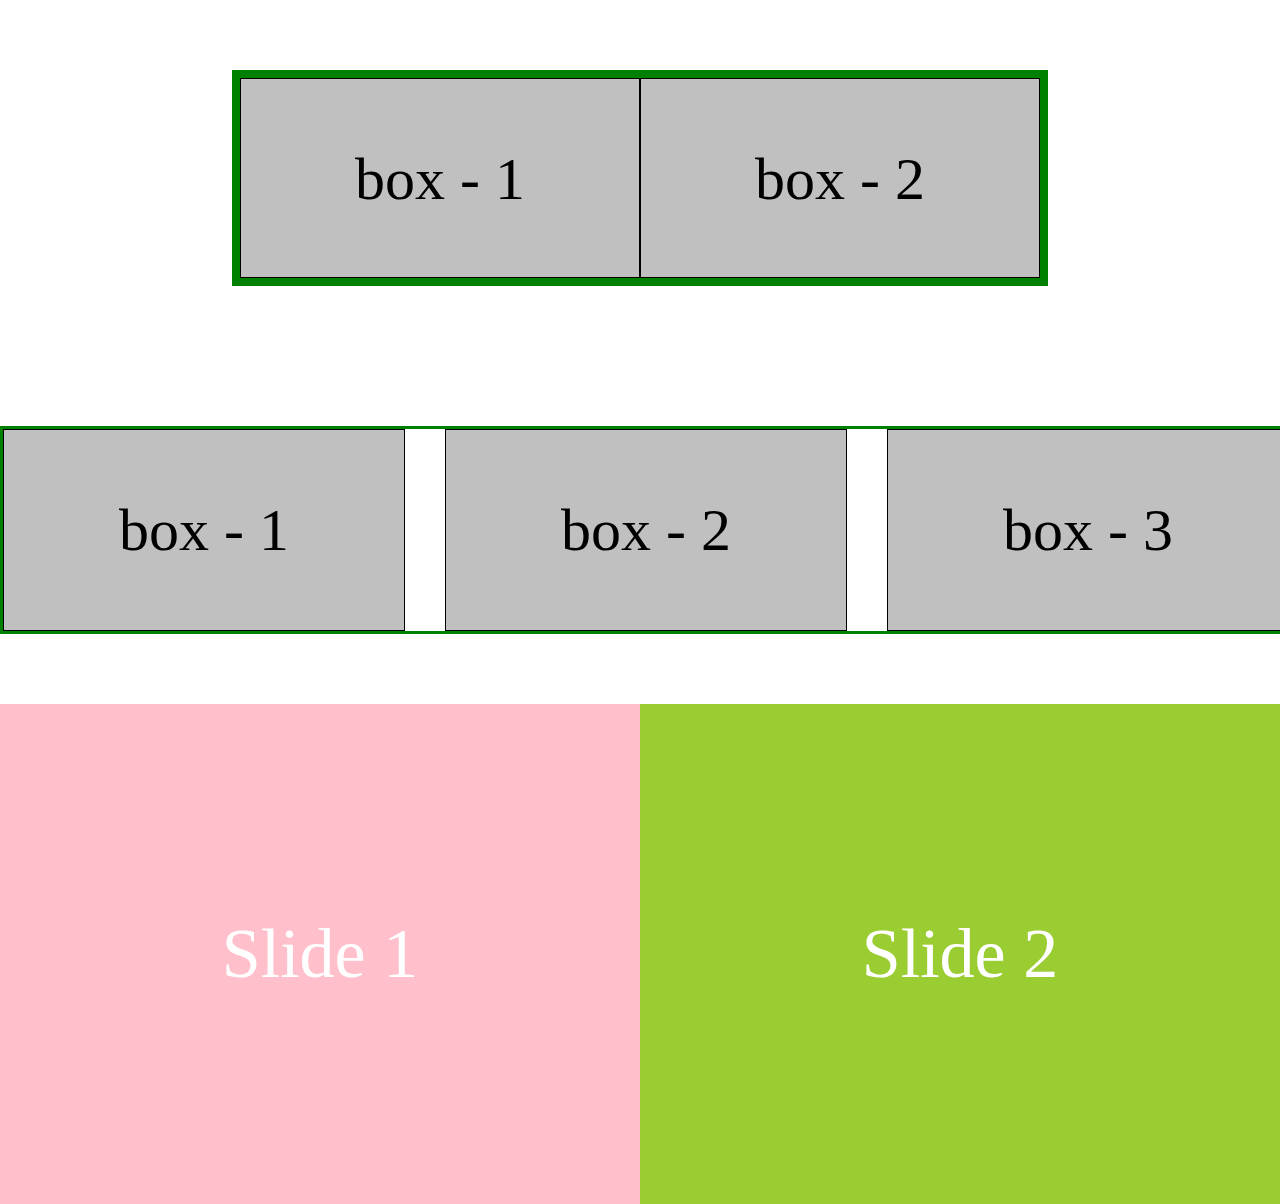
<file: 디자인자료/가로슬라이드.html>
<!DOCTYPE html>
<html lang="ko">
<head>
<meta charset="UTF-8">
<meta name="viewport" content="width=device-width, initial-scale=1.0">
<title>가로슬라이드</title>
<style>
    * {margin: 0; padding: 0; list-style: none;}
</style>
</head>
<body>
<style>
    .ex1 {padding: 70px 0;}
    .ex1 .inner {
        width: 800px; margin: auto; overflow: hidden;
        border: 8px solid green;
    }
    .ex1 ul {
        outline: 3px solid red;
        display: flex;  flex-direction: row;  flex-wrap: nowrap;
    }
    .ex1 li {
        flex-shrink: 0;
        width: 50%;height: 200px;text-align: center;
        box-sizing: border-box;
        border: 1px solid #000;line-height: 200px;
        background: silver;font-size: 60px;
    }
</style>
<div class="ex1">
    <div class="inner">
    <ul>
        <li>box - 1</li>
        <li>box - 2</li>
        <li>box - 3</li>
        <li>box - 4</li>
        <li>box - 5</li>
    </ul>
    </div>
</div>
<style>
    .ex2 {padding: 70px 0;}
    .ex2 .inner {
        width: 1280px; margin: auto; overflow: hidden;
        border: 3px solid green;
    }
    .ex2 ul {
        display: flex; 
    }
    .ex2 li {
    flex-shrink: 0;
    width: 400px;height: 200px;text-align: center;
    margin-right: 40px;
    border: 1px solid #000;line-height: 200px;
    background: silver;font-size: 60px;
    }
</style>
<div class="ex2">
    <div class="inner">
    <ul>
        <li>box - 1</li>
        <li>box - 2</li>
        <li>box - 3</li>
        <li>box - 4</li>
        <li>box - 5</li>
    </ul>
    </div>
</div>
<style>
    .slider_wrap{display: flex; }
    .slide{ 
        flex-shrink: 0; width: 50vw;
        height: 500px; display: flex; justify-content: center; align-items: center; font-size: 70px; color: #fff;
    }
    .slide1 {background: pink;}
    .slide2 {background: yellowgreen;}
    .slide3 {background: orange;}
    .slide4 {background: slateblue;}
</style>
<div class="ex3">
    <div class="inner">
        <div class="slider_wrap">
            <div class="slide slide1">Slide 1</div>
            <div class="slide slide2">Slide 2</div>
            <div class="slide slide3">Slide 3</div>
            <div class="slide slide4">Slide 4</div>
        </div>
    </div>
</div>
</body>
</html>
</file>
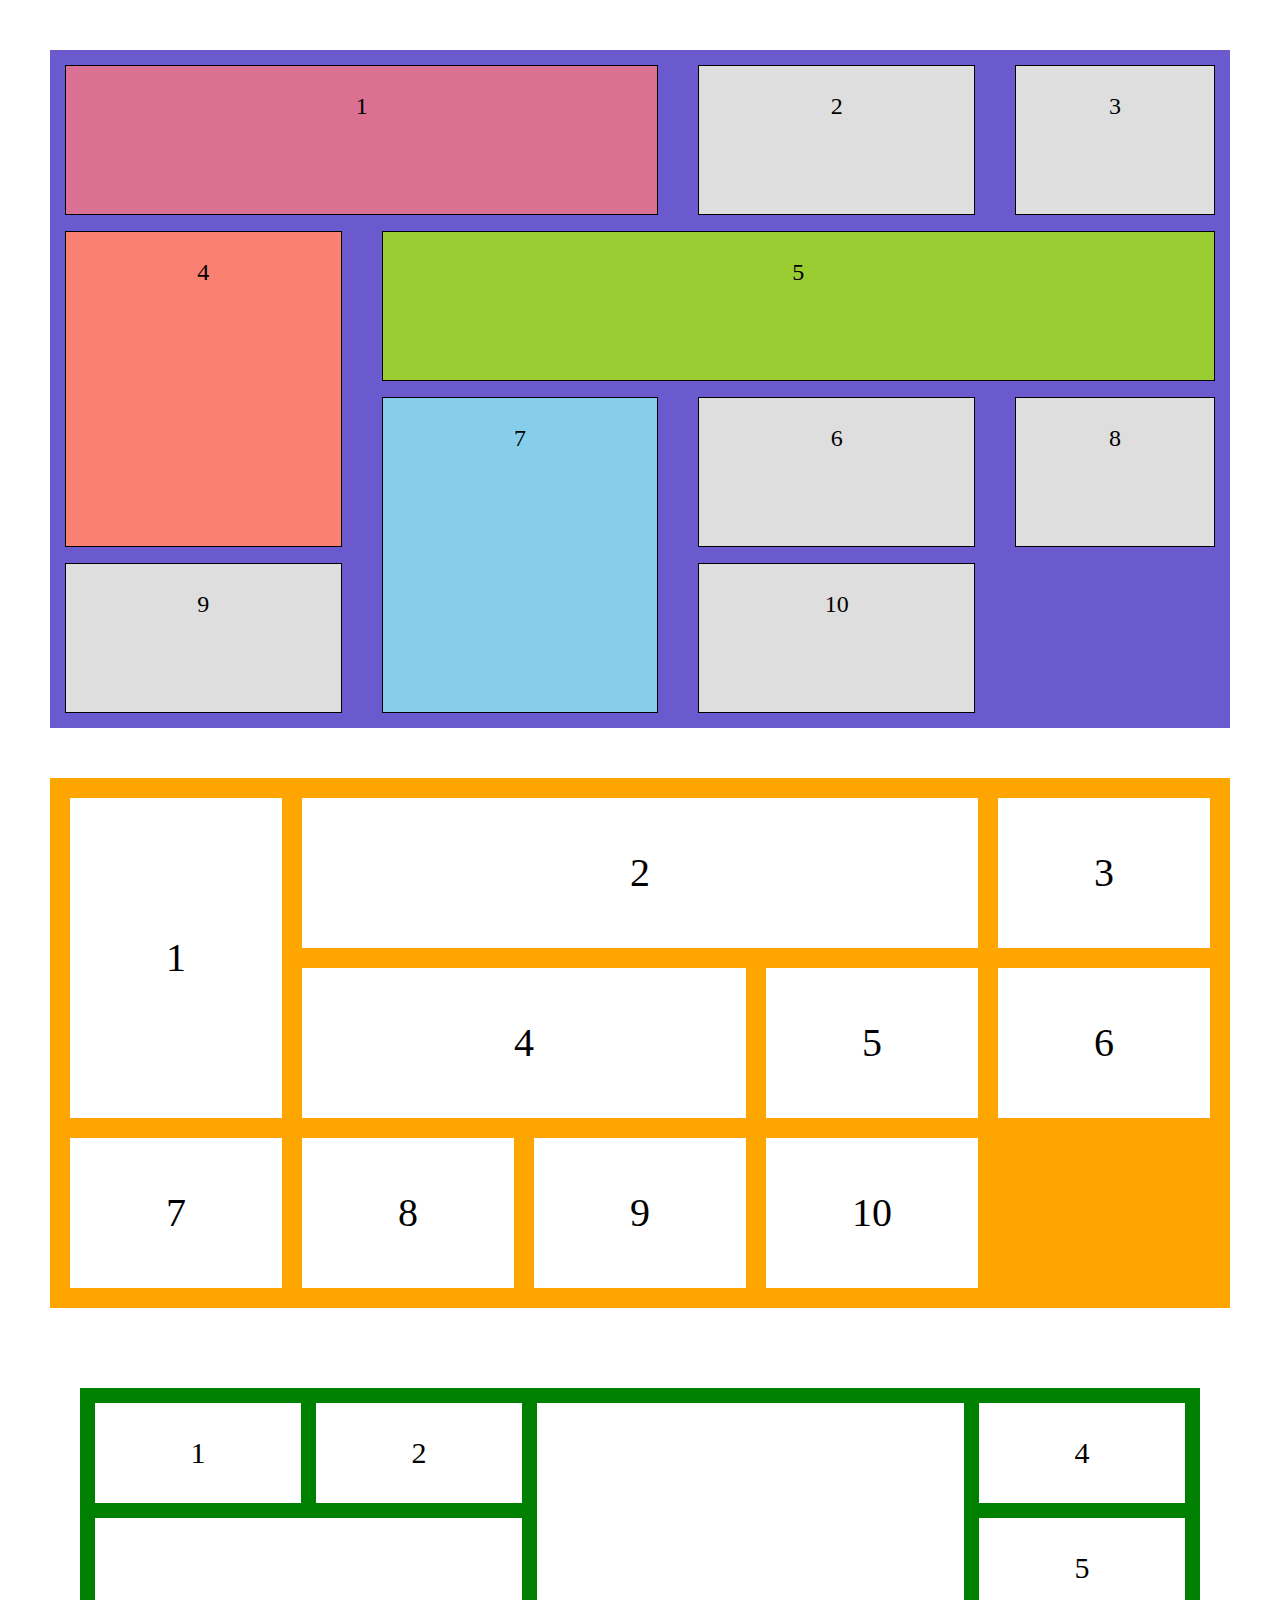
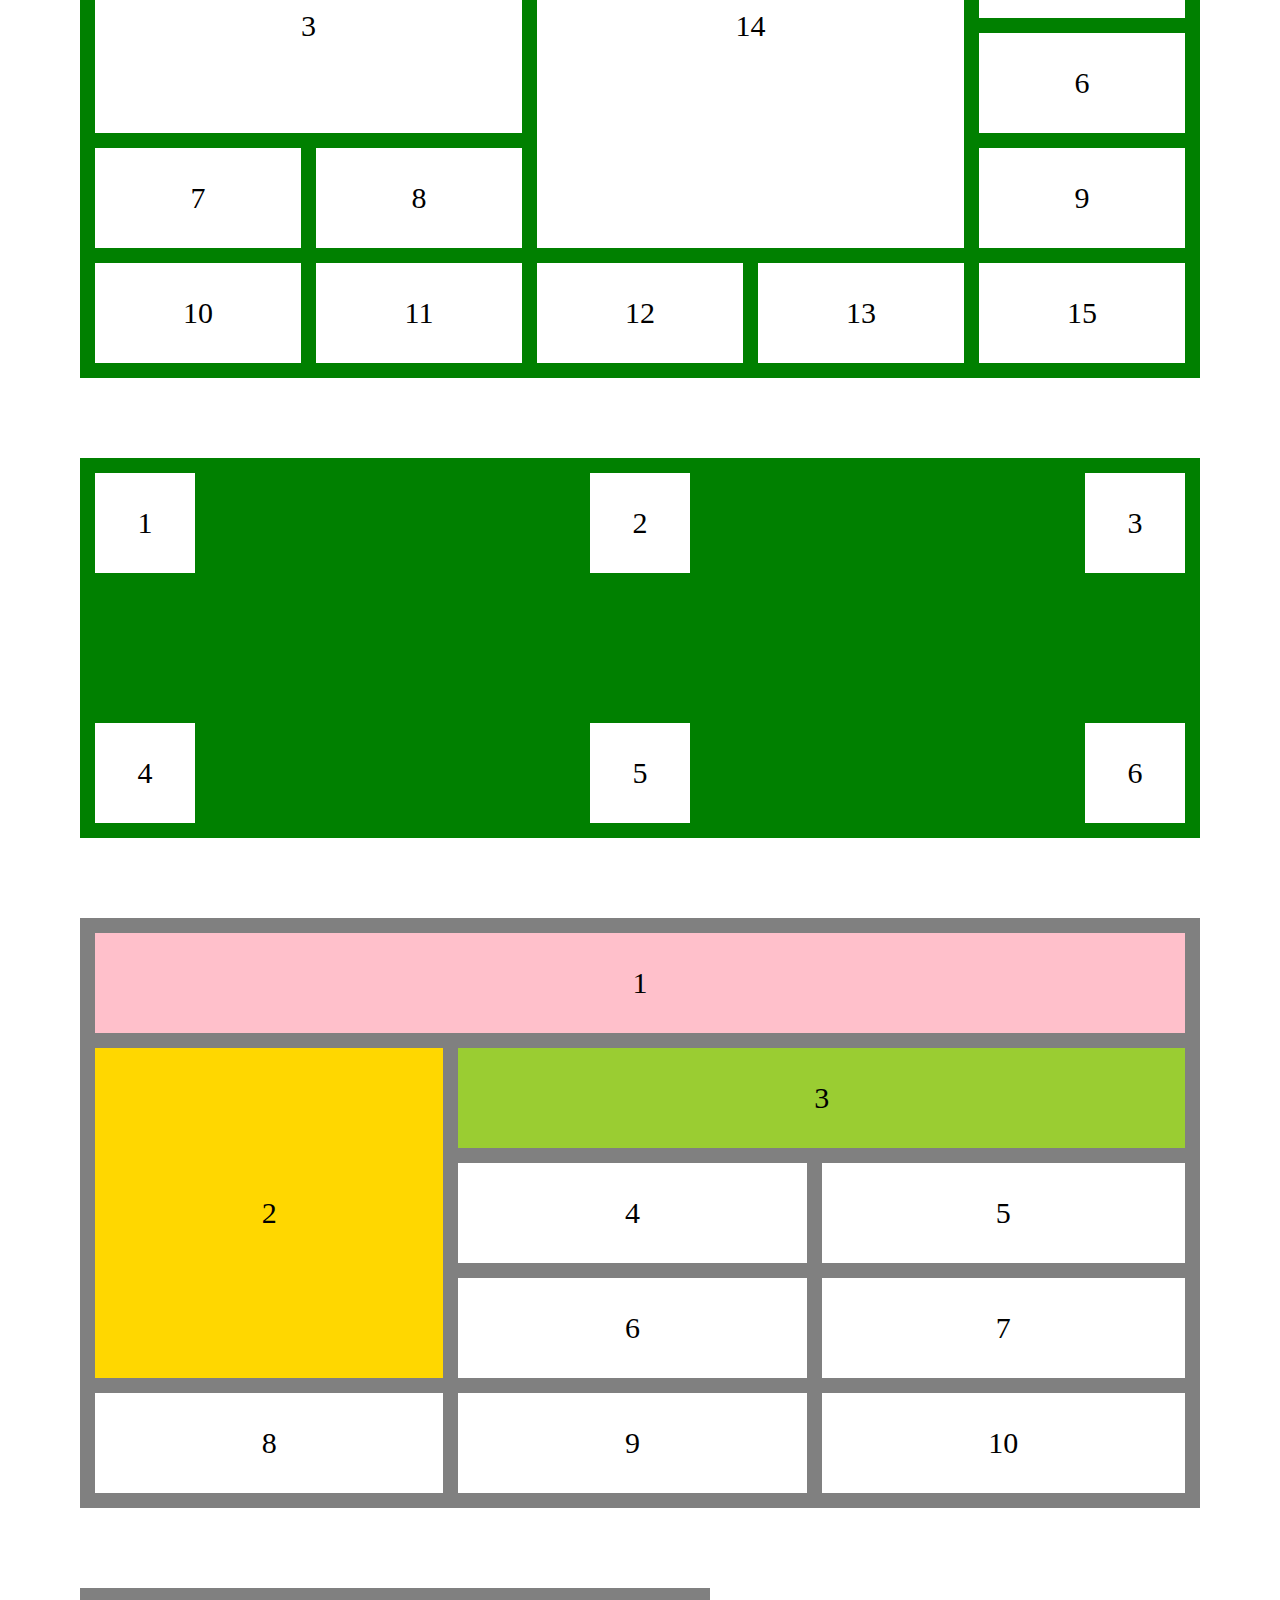
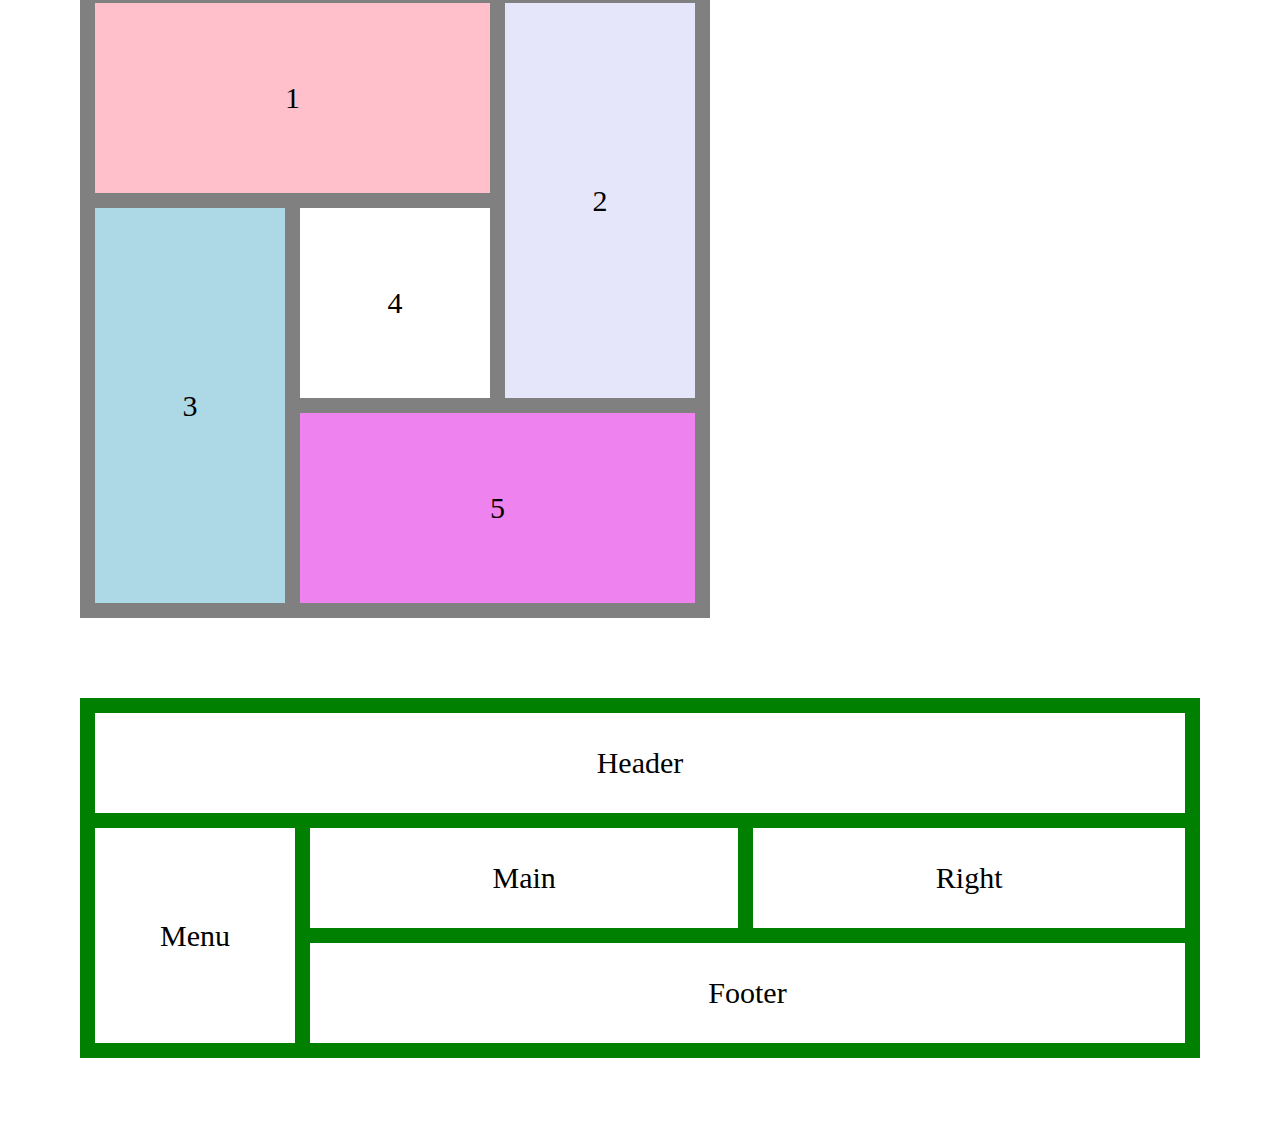
<file: 디자인자료/그리드연습.html>
<!DOCTYPE html>
<html lang="ko">
<head>
<meta charset="UTF-8">
<meta name="viewport" content="width=device-width, initial-scale=1.0">
<title>CSS Grid Layout</title>
<link rel="stylesheet" href="../css/reset.css">
<style>
.ex1 {
    display: grid; gap: 20px 40px; 
    /* width: 600px;    */
    /* width: 500px;
    grid-template-columns:1fr 1fr 1fr;
    margin: 50px;padding: 5px; */
    grid-template-columns:repeat(3,1fr) 200px;
    /* grid-template-rows: 200px 300px; */
    /* grid-template-rows: repeat(3,200px) 300px; */
    grid-auto-rows: 150px; gap: 1em 40px;
    margin: 50px; padding: 15px;
    background: slateblue;
}
.ex1 li {  
    /* width: 150px; */
    line-height: 80px;
    background: #dedede;border: 1px solid #000;
    text-align: center;font-size: 24px;
}
.ex1 li:nth-child(1) {
    grid-column-start: 1;
    grid-column-end: 3;
    background: palevioletred;
}
.ex1 li:nth-child(5) {
    grid-column-start: 2;
    grid-column-end: -1;
    background: yellowgreen;
}
.ex1 li:nth-child(4) {
    grid-row-start: 2; 
    grid-row-end: 4;
    background: salmon;
}
.ex1 li:nth-child(7) {
    grid-row-start: 3;
    grid-row-end: 5;
    background: skyblue;
}
.ex2 {
    display: grid; margin: 50px; padding: 20px;
    gap: 20px;
    grid-template-columns: repeat(5,1fr);
    /* grid-auto-rows: 150px; */
    grid-auto-rows: minmax(150px, auto);
    background: orange;
}
.ex2 li {
    display: flex; justify-content: center;
    align-items: center; font-size: 40px;  
    background: #fff;
}
.ex2 li:nth-child(1){
    /* grid-row-start: 1;
    grid-row-end: 3; */
    grid-row: 1 / 3;
}
.ex2 li:nth-child(2) {
    /* column 방향으로 3칸 크기로 만들기 */
    /* grid-column: 2 / -1; */
    grid-column: 2 / 5;
}
.ex2 li:nth-child(4) {
    grid-column: 2 / span 2;
}
.container {
    display: grid; gap: 15px;
    padding: 15px; margin: 80px;
    background: green;
}
.cell {
    display: flex; justify-content: center; align-items: center;
    font-size: 30px;
    background: #fff;
}
.ex3 {
    grid-template-columns: repeat(5,1fr);
    grid-auto-rows: 100px;
}
.ex3 .item3 {
    /* grid-row-start / grid-column-start / grid- row-end / column-end */
    /* grid-area: 1 / 3 / 3 / 5; */
    grid-area: 2 / 1 / 4 / 3;
}
.ex3 .item14 {
    grid-area: 1 / 3 / 5 / 5;
}
.ex4 {
    height: 350px;
    grid-template-columns: repeat(3,100px);
    grid-auto-rows: 100px; 
    justify-content: space-between;
    align-content: space-between;
    /*start, end, center, space-around, space_between, space-evenly*/
}
.ex5 {
    grid-auto-rows: 100px; /*그리드의 셀 위치에 이름주기*/
    grid-template-areas: 
    'a a a' 
    'b c c' 
    'b d d'
    'b . .';
    background: gray; 
}
.ex5 .item1 {grid-area: a; background: pink;}
.ex5 .item2 {grid-area: b; background: gold;}
.ex5 .item3 {grid-area: c; background: yellowgreen}
.ex6 {
    width: 600px; height: 600px;
    background: gray;
    grid-template-areas: 
    'a a b'
    'c . b'
    'c d d';
}
.ex6 .cell {
    width: 100%; height: 100%;
}
.ex6 .item1 {
    grid-area: a; background: pink;
}
.ex6 .item2 {
    grid-area: b; background: lavender;
}
.ex6 .item3 {grid-area: c; background: lightblue;}
.ex6 .item5 {grid-area: d; background: violet; }
.ex7 {
    grid-auto-rows: 100px;
    grid-template-columns: 200px auto;
    grid-template-areas: 
    'header header header'
    'menu main right'
    'menu footer footer'
}
.ex7 .item1 {grid-area: header;}
.ex7 .item2 {grid-area: menu;}
.ex7 .item3 {grid-area: main;}
.ex7 .item4 {grid-area: right;}
.ex7 .item5 {grid-area: footer;}
</style>
</head>
<body>
<ul class="ex1">
<li>1</li>
<li>2</li>
<li>3</li>
<li>4</li>
<li>5</li>
<li>6</li>
<li>7</li>
<li>8</li>
<li>9</li>
<li>10</li>
</ul>
<ul class="ex2">
<li>1</li>
<li>2</li>
<li>3</li>
<li>4</li>
<li>5</li>
<li>6</li>
<li>7</li>
<li>8</li>
<li>9</li>
<li>10</li>
</ul>
<!-- .container.ex3>.cell.item$*15 -->
<div class="container ex3">
    <div class="cell item1">1</div>
    <div class="cell item2">2</div>
    <div class="cell item3">3</div>
    <div class="cell item4">4</div>
    <div class="cell item5">5</div>
    <div class="cell item6">6</div>
    <div class="cell item7">7</div>
    <div class="cell item8">8</div>
    <div class="cell item9">9</div>
    <div class="cell item10">10</div>
    <div class="cell item11">11</div>
    <div class="cell item12">12</div>
    <div class="cell item13">13</div>
    <div class="cell item14">14</div>
    <div class="cell item15">15</div>
</div>
<!-- .container.ex4>.cell.item${$}*6 -->
<div class="container ex4">
    <div class="cell item1">1</div>
    <div class="cell item2">2</div>
    <div class="cell item3">3</div>
    <div class="cell item4">4</div>
    <div class="cell item5">5</div>
    <div class="cell item6">6</div>
</div>
<div class="container ex5">
    <div class="cell item1">1</div>
    <div class="cell item2">2</div>
    <div class="cell item3">3</div>
    <div class="cell item4">4</div>
    <div class="cell item5">5</div>
    <div class="cell item6">6</div>
    <div class="cell item7">7</div>
    <div class="cell item8">8</div>
    <div class="cell item9">9</div>
    <div class="cell item10">10</div>
</div>
<div class="container ex6">
    <div class="cell item1">1</div>
    <div class="cell item2">2</div>
    <div class="cell item3">3</div>
    <div class="cell item4">4</div>
    <div class="cell item5">5</div>
</div>
<div class="container ex7">
    <div class="cell item1">Header</div>
    <div class="cell item2">Menu</div>
    <div class="cell item3">Main</div>
    <div class="cell item4">Right</div>
    <div class="cell item5">Footer</div>
</div>
</body>
</html>
</file>
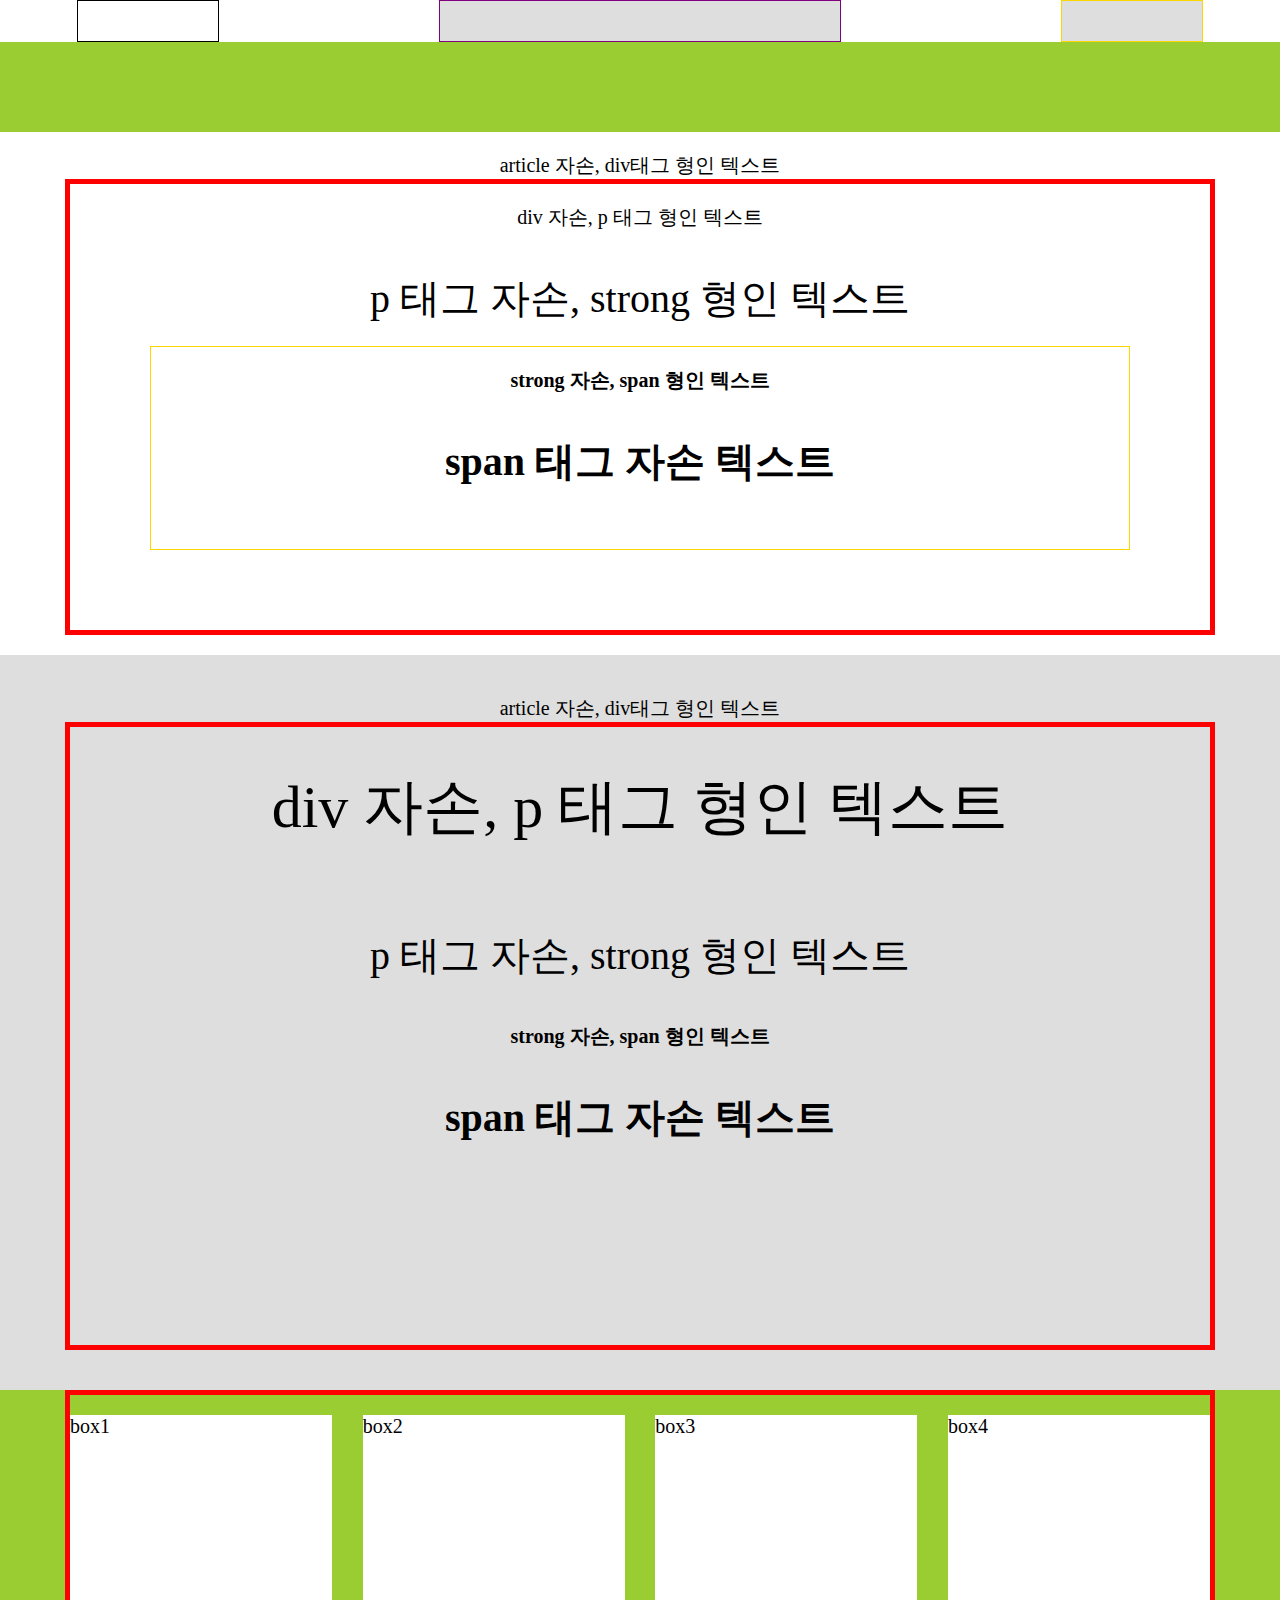
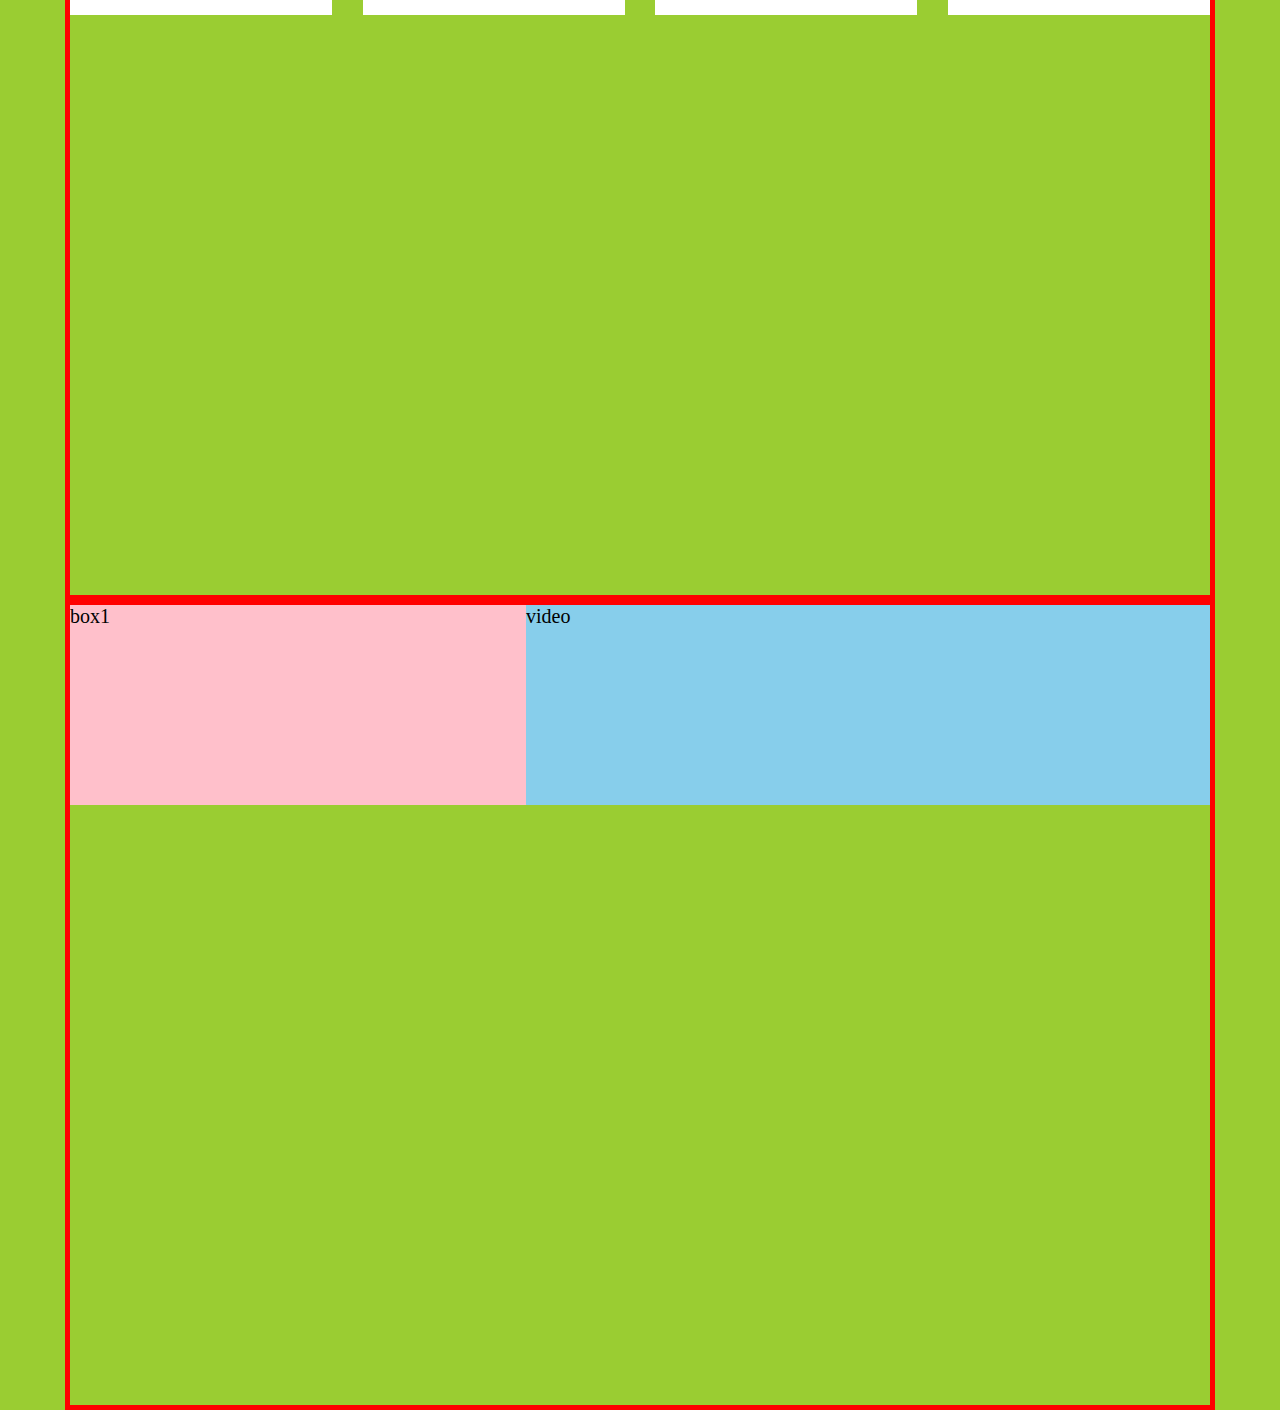
<file: 디자인자료/반응형연습1.html>
<!DOCTYPE html>
<html lang="en">
<head>
    <meta charset="UTF-8">
    <meta name="viewport" content="width=device-width, initial-scale=1.0">
    <title>반응형 연습1</title>
    <style>
        :root {font-size: 20px;}
        /* 
            단위(px,em, %, vm/vh)
            - px : 절대값, 변하지 않는 값(키 :180cm)
            - % (백분율, 축소 <100% <확대)
                : 상대값, 변하는 값 (키: 상위 10%)
                : 일반적으로 부모 기준, px 기준, 면접(width 와 height)
            -em (배수, 축소 < 1em < 확대)    
                : 상대값
                : 부모 요소에 적용된 글자 크기 기준
                : rem => root에 적용된 글자 크기 기준으로 부모 크기는 무시됨
            -vw (가로) / vh (세로)
            : 뷰포트(view-port), 스크린 , 디바이스 화면, 브라우저 크기, 

        */
        /* 공통 스타일 */
        body{margin: 0;}
        .container{display: flex; flex-flow: row wrap; justify-content: space-between; width: 94%; height: calc(100vh - 90px); margin: auto; border: 5px solid red; box-sizing: border-box;}
        header {padding: 0px 3%; display: flex; justify-content: space-between; margin-bottom: 90px; background: #fff;}
        h1{width: 140px; height: 40px; margin: 0; border: 1px solid #000;}
        nav{display: none; width: 400px; height: 40px; background: #dedede;border: 1px solid purple;}
        .util {width: 140px; height: 40px; border: 1px solid gold; background: #dedede;}
        .section1 .box{width: calc(50% - 15px); height: 200px; margin: 20px 0; background: #fff;} /*2단일때 width*/
        .section2 .container{flex-direction: column;}
        .section2 .box1{height: 200px; background: pink;}
        .section2 .box2{height: 200px;background: skyblue;}


        /* PC :1280이상 :달라지는 내용만 여기에*/
        @media (min-width:1280px){
            body{background: yellowgreen;}
            .container{width: 1150px;}
            header {padding: 0px 6%;}
            nav{display: block;}
            .section1 .box{width: calc(25% - 23px);} /*1단일때*/
            .section2 .container{flex-direction: row;}
            .section2 .box1 {width: 40%;}
            .section2 .box2 {width: 60%;}
        }
        /* tab :520 초과 ~ 1280 미만 / 521이상 ~ 1279이하 */
        @media (min-width:521px) and (max-width:1279px ){
        body{background: lightblue;}
        
        }
        /* mob :520px 이하*/
        @media (max-width:520px) {
            body{background: orange;}
            
        }
    </style>
</head>
<body>
    <div class="wrap">
        <header class="header">
            <h1></h1>
            <nav></nav>
            <div class="util"></div>
        </header>
        <main class="index">
            <style>
                article {padding: 20px; background: #fff; font-size: 20px; text-align: center;}
                article * {
                    display: block; margin: 20px; padding: 20px; 
                }
                article .container {display: block; height: auto;}
                article .container p{font-size: 2em; /*20의 두배:40*/}
                article .container p strong{font-size: 0.5em; /*40의 0.5:20*/ border: 1px solid gold;}
                article .container p strong span{font-size: 2em; /*20의 두배: 40*/}
                /* 부모에게 적용된 폰트사이즈로 적용됨 */
            </style>
            <article>
                article 자손, div태그 형인 텍스트
                <div class="container">
                    div 자손, p 태그 형인 텍스트 
                    <p>
                        p 태그 자손, strong 형인 텍스트
                        <strong>
                            strong 자손,  span 형인 텍스트
                            <span>
                                span 태그 자손 텍스트
                            </span>
                        </strong>
                    </p>
                </div>
            </article>
            <style>
                aside {background: #dedede; font-size: 20px;}
                aside, aside * {
                    display: block;
                    text-align: center; padding: 40px;
                }
                aside .container {display: block; height: auto; font-size: 3rem;/*60px*/}
                aside .container p { /*2em =>120px*/
                    font-size: 2rem;/*40px*/}
                aside .container p strong {font-size: 1rem;/*20px*/}
                aside .container p strong span {font-size: 2rem;/*40px*/}
            </style>
            <aside>
                article 자손, div태그 형인 텍스트
                <div class="container">
                    div 자손, p 태그 형인 텍스트 
                    <p>
                        p 태그 자손, strong 형인 텍스트
                        <strong>
                            strong 자손,  span 형인 텍스트
                            <span>
                                span 태그 자손 텍스트
                            </span>
                        </strong>
                    </p>
                </div>
            </aside>
            <section class="section1">
                <div class="container">
                    <div class="box">box1</div>
                    <div class="box">box2</div>
                    <div class="box">box3</div>
                    <div class="box">box4</div>
                </div>
            </section>
            <section class="section2">
                <div class="container">
                    <div class="box1">box1</div>
                    <div class="box2">video</div>
                </div>
            </section>
        </main>
        <footer class="footer"></footer>
    </div>
</body>
</html>
</file>
